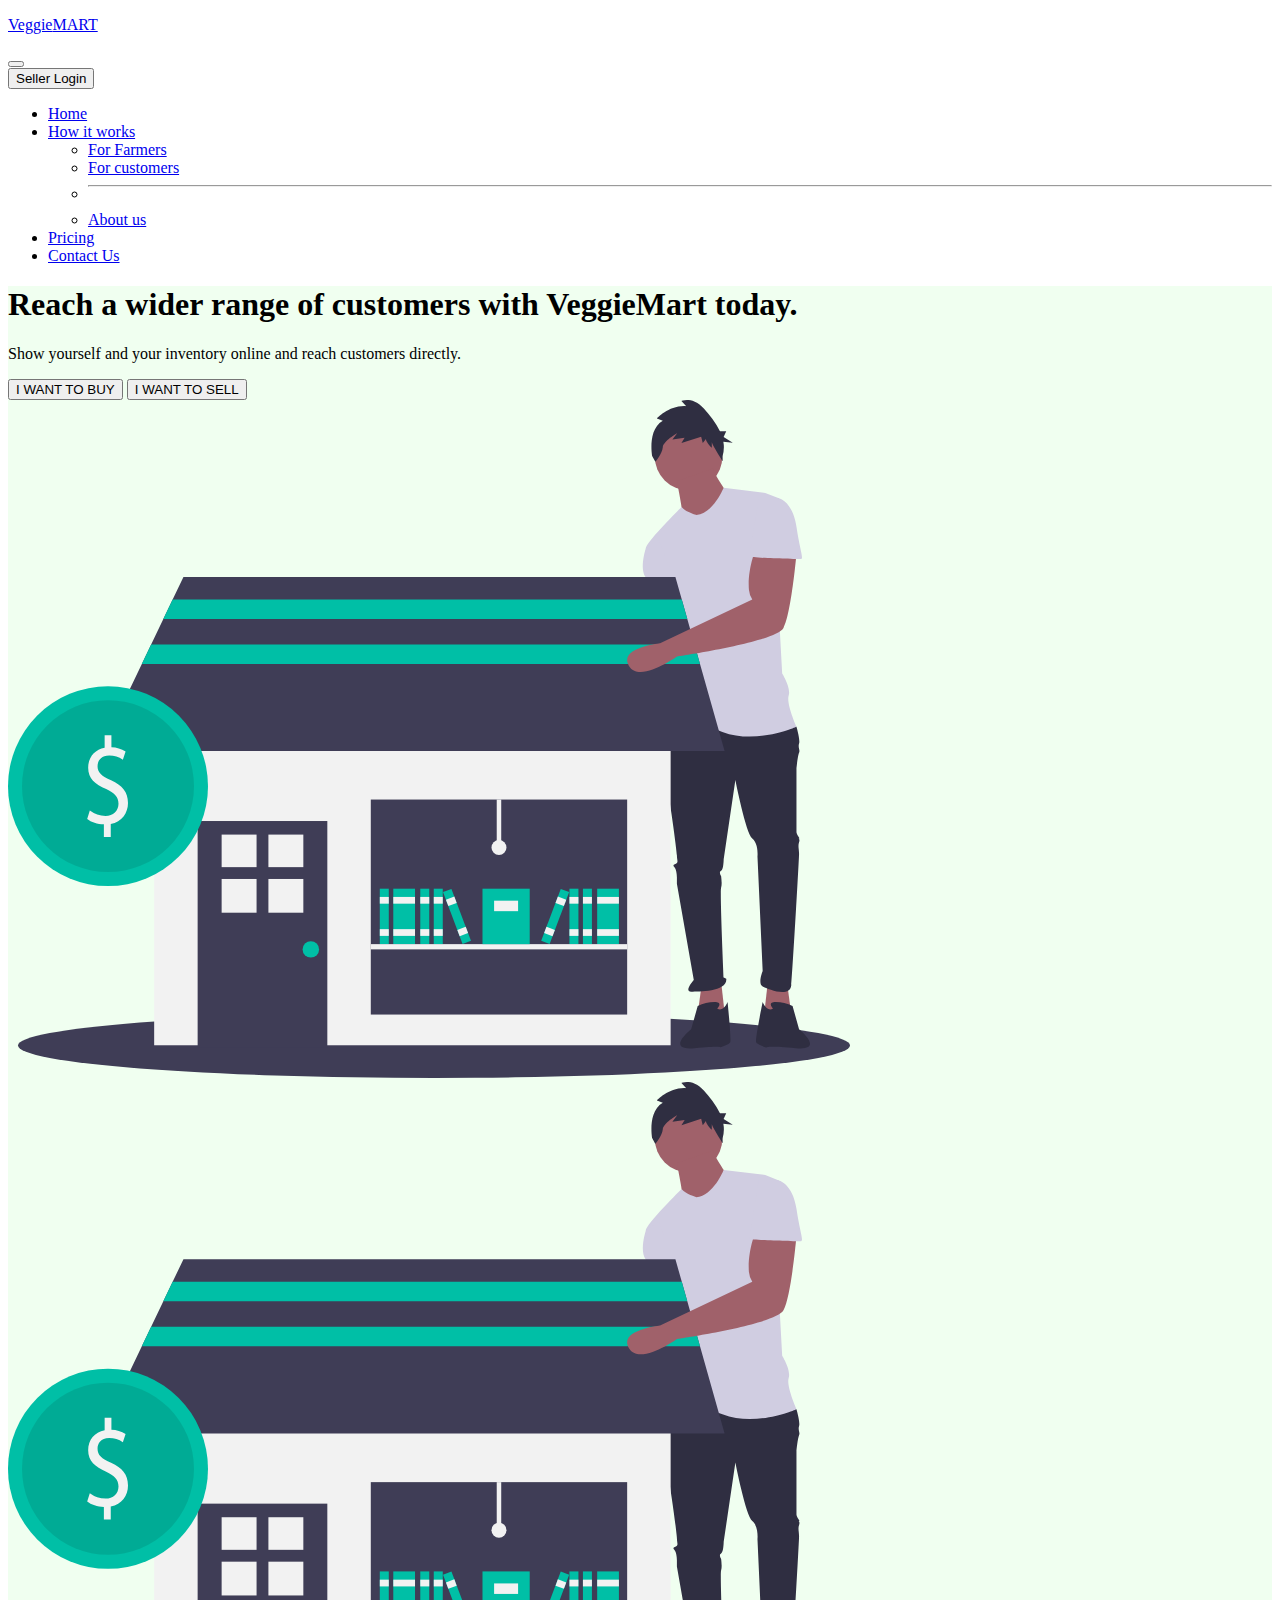
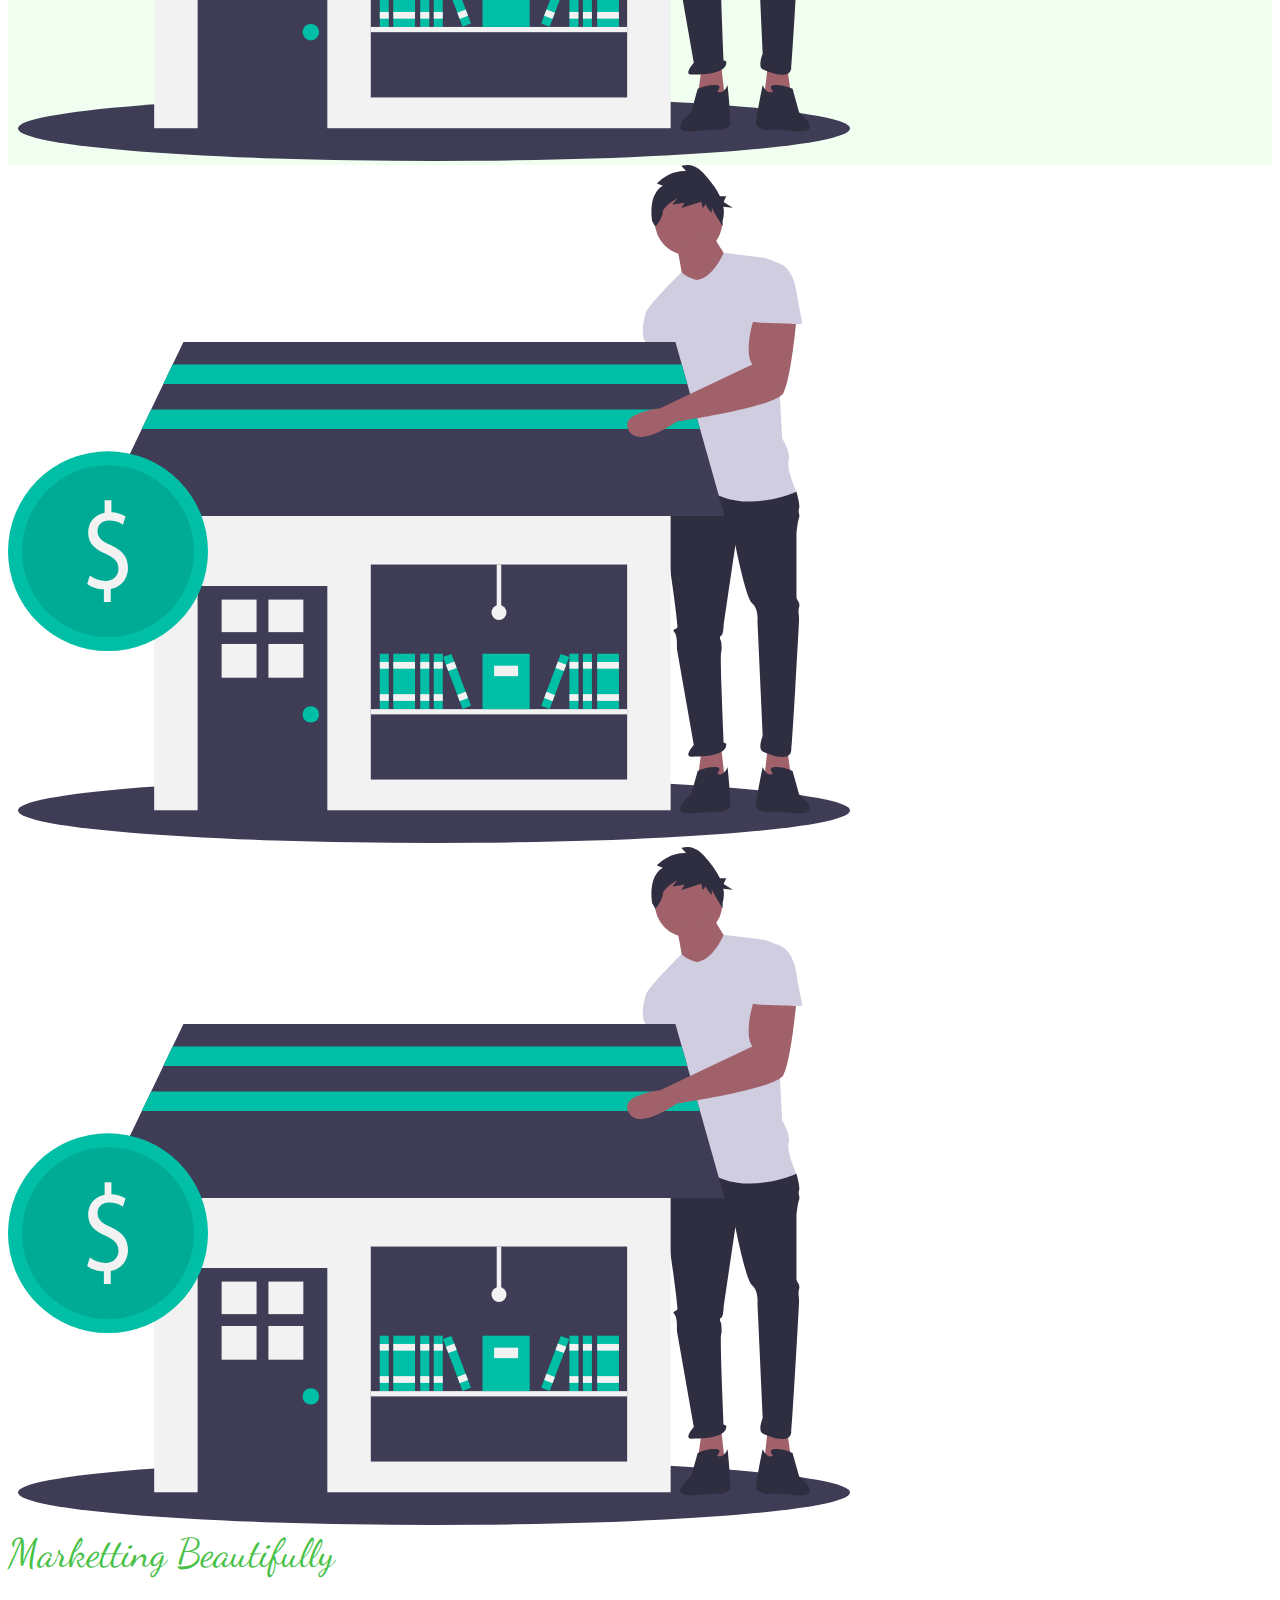
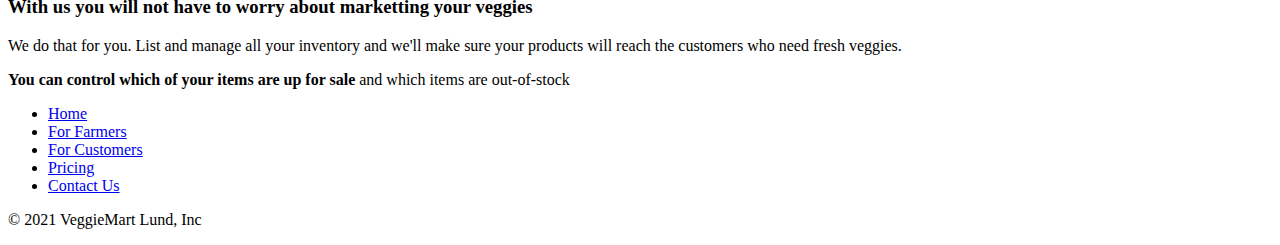
<file: index.html>
<!DOCTYPE html>
<html lang="en">
<head>
    <meta charset="UTF-8">
    <meta http-equiv="X-UA-Compatible" content="IE=edge">
    <meta name="viewport" content="width=device-width, initial-scale=1.0">
    <title>VeggieMart Lund</title>
    <link rel="stylesheet" href="global.css">

    <link rel="preconnect" href="https://fonts.googleapis.com">
    <link rel="preconnect" href="https://fonts.gstatic.com" crossorigin>
    <link href="https://fonts.googleapis.com/css2?family=Dancing+Script:wght@596&display=swap" rel="stylesheet">

    <link href="https://cdn.jsdelivr.net/npm/bootstrap@5.1.3/dist/css/bootstrap.min.css" rel="stylesheet" integrity="sha384-1BmE4kWBq78iYhFldvKuhfTAU6auU8tT94WrHftjDbrCEXSU1oBoqyl2QvZ6jIW3" crossorigin="anonymous">
</head>
<body>
    <nav class="navbar navbar-expand-lg navbar-light bg-light py-2">
        <div class="container">
            <a href="#" class="navbar-brand"><p class="h3">Veggie<span class="text-success">MART</span></p></a>

            <button class="navbar-toggler" type="button" data-bs-toggle="collapse" data-bs-target="#navmenu">
                <span class="navbar-toggler-icon"></span>
            </button>

            <div class="collapse navbar-collapse" id="navmenu">

                <button type="button" class="btn btn-success navbar-seller-btn">Seller Login</button>
                <ul class="navbar-nav ms-auto">
                    <li class="nav-item px-3">
                        <a href="#features" class="nav-link"><span class="text-success">Home</span></a>
                    </li>
                    <li class="nav-item px-3 dropdown">
                        <a class="nav-link dropdown-toggle" data-bs-toggle="dropdown" href="#" role="button" aria-expanded="false"><span class="text-success">How it works</span></a>
                        <ul class="dropdown-menu">
                          <li><a class="dropdown-item" href="#">For Farmers</a></li>
                          <li><a class="dropdown-item" href="#">For customers</a></li>
                          <li><hr class="dropdown-divider"></li>
                          <li><a class="dropdown-item" href="#">About us</a></li>
                        </ul>
                    </li>
                    <li class="nav-item px-3">
                        <a href="#features" class="nav-link"><span class="text-success">Pricing</span></a>
                    </li>
                    <li class="nav-item px-3">
                        <a href="#features" class="nav-link"><span class="text-success">Contact Us</span></a>
                    </li>
                </ul>
            </div>
        </div>
    </nav>

    <section id="#" class="hero-section">
        <div class="container py-5">

            <div class="d-sm-flex align-items-center justify-content-between">
                <div class="p-2 p-sm-5">
                    <h1>Reach a wider range of customers with Veggie<span class="text-success">Mart</span> today.</h1>
                    <p class="lead my-4">
                        Show yourself and your inventory online and reach customers directly.
                    </p>

                    <!-- Two buttons for taking people to diffirent areas -->

                    <button class="btn btn-success my-3 mx-2 btn-lg">I WANT TO BUY</button>
                    <button class="btn btn-success my-3 mx-2 btn-lg">I WANT TO SELL</button>

                </div>
                <img class="img-fluid w-50 d-none d-sm-block" src="assets/undraw_business_shop_qw-5-t.svg" alt="" srcset="">
                <img class="img-fluid w-70 d-block d-sm-none" src="assets/undraw_business_shop_qw-5-t.svg" alt="" srcset="">
            </div>

        </div>
    </section>

    <section class="benefits-section">
        <div class="container py-5">

            <div class="d-sm-flex align-items-center justify-content-between">
                <img class="img-fluid w-25 d-none d-sm-block" src="assets/undraw_business_shop_qw-5-t.svg" alt="" srcset="">
                <img class="img-fluid mx-auto w-75 d-block d-sm-none" src="assets/undraw_business_shop_qw-5-t.svg" alt="" srcset="">
                <div class="p-2 my-4 p-sm-5">
                    <span class="marketting-beautifully my-4 mx-auto px-5">Marketting Beautifully</span>
                    <h3 class="px-5">With us you will not have to worry about marketting your veggies</h3>
                    <p class="my-3 px-5">
                        We do that for you. List and manage all your inventory and we'll make sure your products will reach the customers who need fresh veggies.
                    </p>
                    <p class="my-2 px-5">
                        <b>You can control which of your items are up for sale</b> and which items are out-of-stock
                    </p>
                </div>
            </div>

        </div>
    </section>

    <footer class="bg-dark py-3">
        <ul class="nav justify-content-center pb-3 mb-3">
          <li class="nav-item"><a href="#" class="nav-link px-2 text-muted">Home</a></li>
          <li class="nav-item"><a href="#" class="nav-link px-2 text-muted">For Farmers</a></li>
          <li class="nav-item"><a href="#" class="nav-link px-2 text-muted">For Customers</a></li>
          <li class="nav-item"><a href="#" class="nav-link px-2 text-muted">Pricing</a></li>
          <li class="nav-item"><a href="#" class="nav-link px-2 text-muted">Contact Us</a></li>
        </ul>
        <p class="text-center text-muted">© 2021 <span class="text-success">VeggieMart Lund</span>, Inc</p>
      </footer>

    <script src="https://cdn.jsdelivr.net/npm/bootstrap@5.1.3/dist/js/bootstrap.bundle.min.js" integrity="sha384-ka7Sk0Gln4gmtz2MlQnikT1wXgYsOg+OMhuP+IlRH9sENBO0LRn5q+8nbTov4+1p" crossorigin="anonymous"></script>
</body>
</html>
</file>
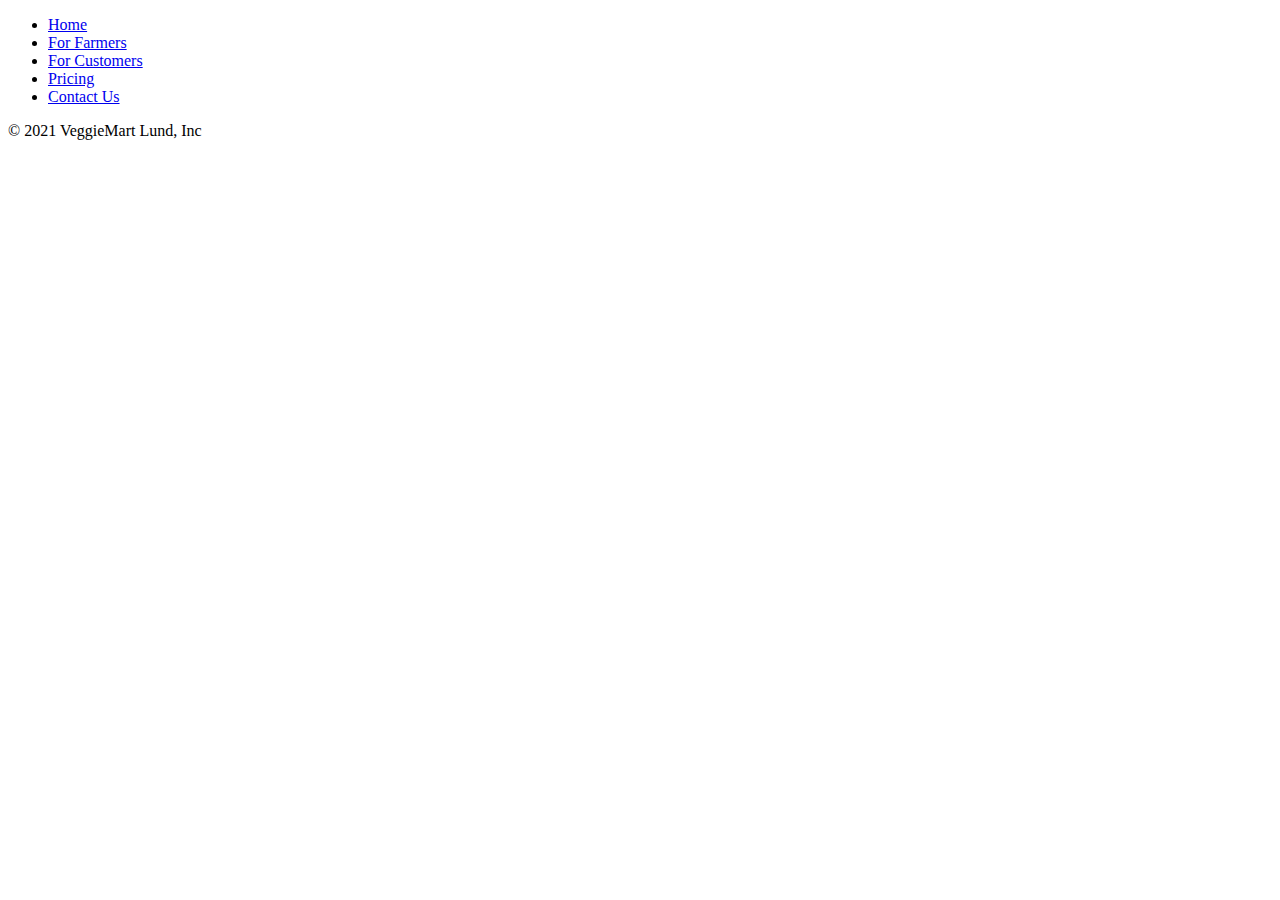
<file: footer.html>
<!DOCTYPE html>
<html lang="en">
<head>
    <meta charset="UTF-8">
    <meta http-equiv="X-UA-Compatible" content="IE=edge">
    <meta name="viewport" content="width=device-width, initial-scale=1.0">
    <title>Footer component</title>

    <link href="https://cdn.jsdelivr.net/npm/bootstrap@5.1.3/dist/css/bootstrap.min.css" rel="stylesheet" integrity="sha384-1BmE4kWBq78iYhFldvKuhfTAU6auU8tT94WrHftjDbrCEXSU1oBoqyl2QvZ6jIW3" crossorigin="anonymous">
</head>
<body>
    <footer class="bg-dark py-3">
        <ul class="nav justify-content-center pb-3 mb-3">
          <li class="nav-item"><a href="#" class="nav-link px-2 text-muted">Home</a></li>
          <li class="nav-item"><a href="#" class="nav-link px-2 text-muted">For Farmers</a></li>
          <li class="nav-item"><a href="#" class="nav-link px-2 text-muted">For Customers</a></li>
          <li class="nav-item"><a href="#" class="nav-link px-2 text-muted">Pricing</a></li>
          <li class="nav-item"><a href="#" class="nav-link px-2 text-muted">Contact Us</a></li>
        </ul>
        <p class="text-center text-muted">© 2021 <span class="text-success">VeggieMart Lund</span>, Inc</p>
      </footer>

    <script src="https://cdn.jsdelivr.net/npm/bootstrap@5.1.3/dist/js/bootstrap.bundle.min.js" integrity="sha384-ka7Sk0Gln4gmtz2MlQnikT1wXgYsOg+OMhuP+IlRH9sENBO0LRn5q+8nbTov4+1p" crossorigin="anonymous"></script>
</body>
</html>
</file>
<file: global.css>
:root{
    --accent-color: #198754;
}

.hero-section{
    min-height: 85vh;
    background-color: rgba(238, 255, 238, 0.865);
}
.hero-illustration{
    width: 50%;
}
.marketting-beautifully{
    font-family: 'Dancing Script', cursive;
    font-size: 40px;
    color: rgba(0, 171, 0, 0.747);
}
</file>
